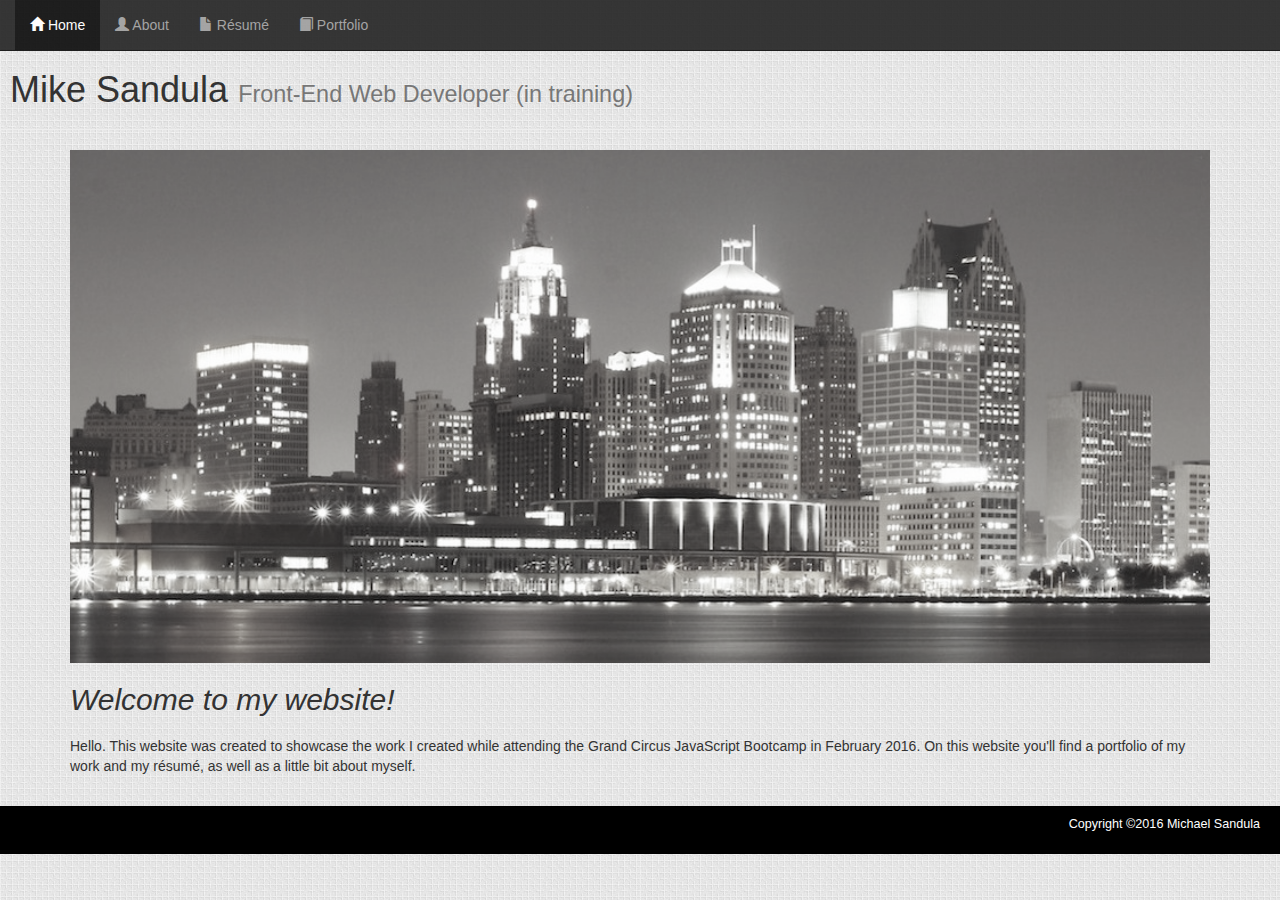
<file: index.html>
<!DOCTYPE html>
<html lang="en">

<!-- head -->
	<head>
		<meta charset="utf-8">

		<!-- if IE use the latest rendering engine -->
		<meta http-equive="X-UA-Compatible" content="IE=edge">

		<!-- set the page to the width of the device and set the zoom level -->
		<meta name="viewport" content="width = device-width, initial-scale=1">

		<!-- latest compiled and minified CSS -->
		<link rel="stylesheet" href="http://maxcdn.bootstrapcdn.com/bootstrap/3.3.6/css/bootstrap.min.css">

		<!-- jQuery library -->
		<script src="https://ajax.googleapis.com/ajax/libs/jquery/1.12.0/jquery.min.js"></script>

		<!-- latest compiled JavaScript -->
		<script src="http://maxcdn.bootstrapcdn.com/bootstrap/3.3.6/js/bootstrap.min.js"></script>

		<!-- CSS file -->
		<link href="style.css" type="text/css" rel="stylesheet" />
		
		<link rel="shortcut icon" href="images/ms-logo.png" type="image/png"/>
		<title>Michael Sandula</title>
	</head>

<!-- body -->
	<body>


	<!-- collapsible navigation bar -->
	<nav class="navbar navbar-inverse navbar-fixed-top">
		<div class="container-fluid">
		<div class="navbar-header">
			<button type="button" class="navbar-toggle" data-toggle="collapse" data-target="#myNavbar">
				<span class="icon-bar"></span>
       			<span class="icon-bar"></span>
				<span class="icon-bar"></span>                        
			</button>
		</div>
		<div class="collapse navbar-collapse" id="myNavbar">
			<ul class="nav navbar-nav">
			    <li class="active"><a href="#"><span class="glyphicon glyphicon-home" aria-hidden="true"></span> Home</a></li>
			    <li><a href="about.html"><span class="glyphicon glyphicon-user" aria-hidden="true"></span> About</a></li> 
			    <li><a href="resume.html"><span class="glyphicon glyphicon-file" aria-hidden="true"></span> Résumé</a></li> 
			    <li><a href="portfolio.html"><span class="glyphicon glyphicon-book" aria-hidden="true"></span> Portfolio</a></li>
			</ul>
		</div>
		</div>
	</nav>

	<!-- page header -->
	<div class="page-header">
		<h1>Mike Sandula <small>Front-End Web Developer (in training)</small></h1>
	</div>

	<!-- INDEX PAGE -->
	<div class="container" id="index">
		<img src="images/detroit.jpg" alt="Drive-by image of downtown Detroit">
		<h2>Welcome to my website!</h2>
		<p>Hello. This website was created to showcase the work I created while attending the Grand Circus JavaScript Bootcamp in February 2016. On this website you'll find a portfolio of my work and my résumé, as well as a little bit about myself.</p>
	</div>

	<!-- footer -->
	<div class="container-fluid" id="footer">
		<p>Copyright &copy;2016 Michael Sandula</p>
	</div>
	</body>
</html>
</file>
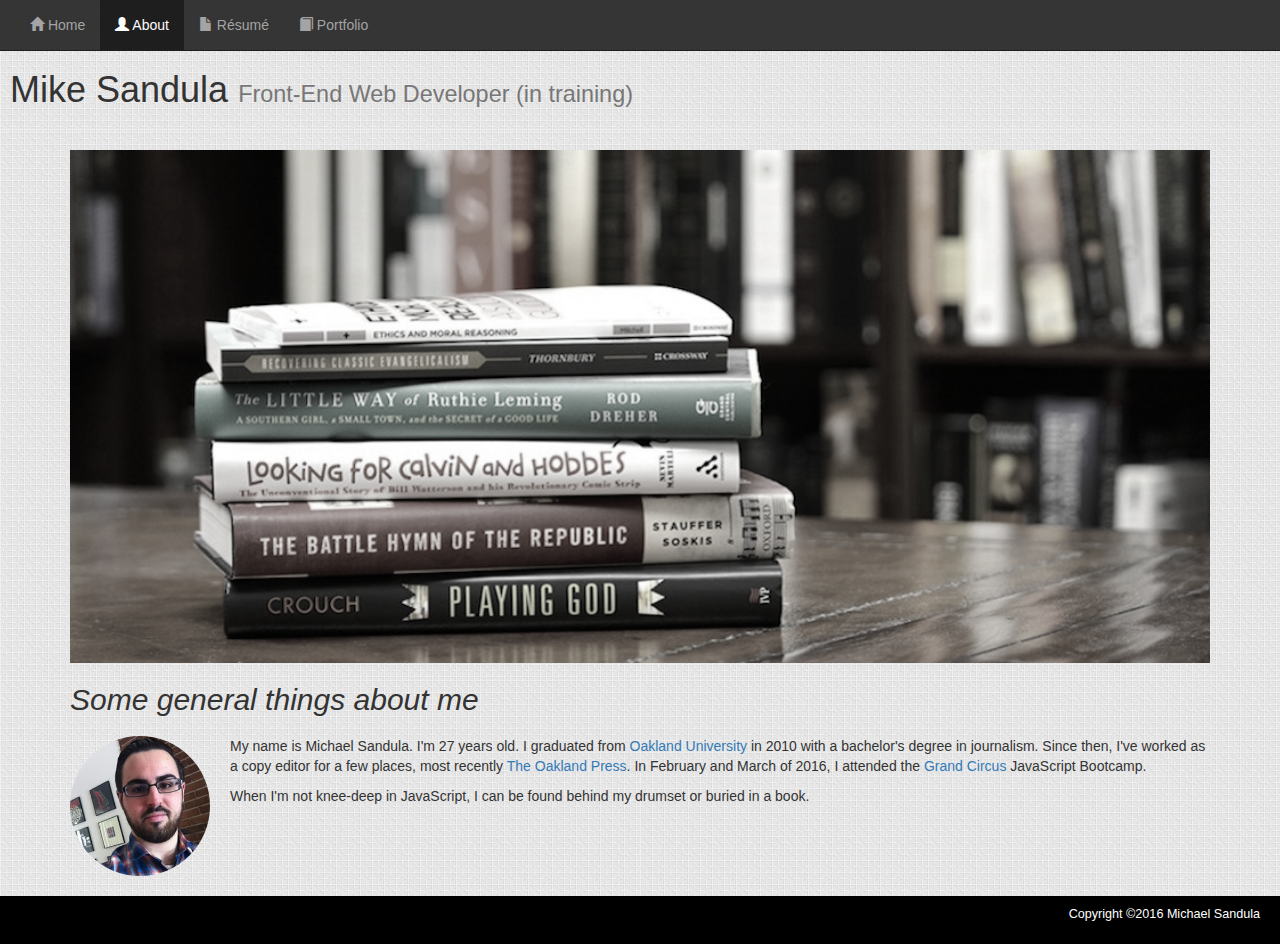
<file: about.html>
<!DOCTYPE html>
<html lang="en">

<!-- head -->
	<head>
		<meta charset="utf-8">

		<!-- if IE use the latest rendering engine -->
		<meta http-equive="X-UA-Compatible" content="IE=edge">

		<!-- set the page to the width of the device and set the zoom level -->
		<meta name="viewport" content="width = device-width, initial-scale=1">

		<!-- latest compiled and minified CSS -->
		<link rel="stylesheet" href="http://maxcdn.bootstrapcdn.com/bootstrap/3.3.6/css/bootstrap.min.css">

		<!-- jQuery library -->
		<script src="https://ajax.googleapis.com/ajax/libs/jquery/1.12.0/jquery.min.js"></script>

		<!-- latest compiled JavaScript -->
		<script src="http://maxcdn.bootstrapcdn.com/bootstrap/3.3.6/js/bootstrap.min.js"></script>

		<!-- CSS file -->
		<link href="style.css" type="text/css" rel="stylesheet" />
		
		<link rel="shortcut icon" href="images/ms-logo.png" type="image/png"/>
		<title>Michael Sandula</title>
	</head>

<!-- body -->
	<body>

	<!-- collapsible navigation bar -->
	<nav class="navbar navbar-inverse navbar-fixed-top">
		<div class="container-fluid">
		<div class="navbar-header">
			<button type="button" class="navbar-toggle" data-toggle="collapse" data-target="#myNavbar">
				<span class="icon-bar"></span>
       			<span class="icon-bar"></span>
				<span class="icon-bar"></span>                        
			</button>
		</div>
		<div class="collapse navbar-collapse" id="myNavbar">
			<ul class="nav navbar-nav">
			    <li><a href="index.html"><span class="glyphicon glyphicon-home" aria-hidden="true"></span> Home</a></li>
			    <li class="active"><a href="#"><span class="glyphicon glyphicon-user" aria-hidden="true"></span> About</a></li> 
			    <li><a href="resume.html"><span class="glyphicon glyphicon-file" aria-hidden="true"></span> Résumé</a></li> 
			    <li><a href="portfolio.html"><span class="glyphicon glyphicon-book" aria-hidden="true"></span> Portfolio</a></li>
			</ul>
		</div>
		</div>
	</nav>

	<!-- page header -->
	<div class="page-header">
		<h1>Mike Sandula <small>Front-End Web Developer (in training)</small></h1>
	</div>

	<!-- ABOUT PAGE -->
	<div class="container" id="about">
		<img src="images/books.jpg" alt="Bookshelf full of books" id="books">
		<h2>Some general things about me</h2>
		<img src="images/ms-selfie.jpg" id="selfie">
		<p>My name is Michael Sandula. I'm 27 years old. I graduated from <a href="http://www.oakland.edu">Oakland University</a> in 2010 with a bachelor's degree in journalism. Since then, I've worked as a copy editor for a few places, most recently <a href="http://www.theoaklandpress.com">The Oakland Press</a>. In February and March of 2016, I attended the <a href="htttp://www.grandcircus.co">Grand Circus</a> JavaScript Bootcamp.</p>
		<p>When I'm not knee-deep in JavaScript, I can be found behind my drumset or buried in a book.</p>
	</div>

	<!-- footer -->
	<div class="container-fluid" id="footer">
		<p>Copyright &copy;2016 Michael Sandula</p>
	</div>
	</body>
</html>
</file>
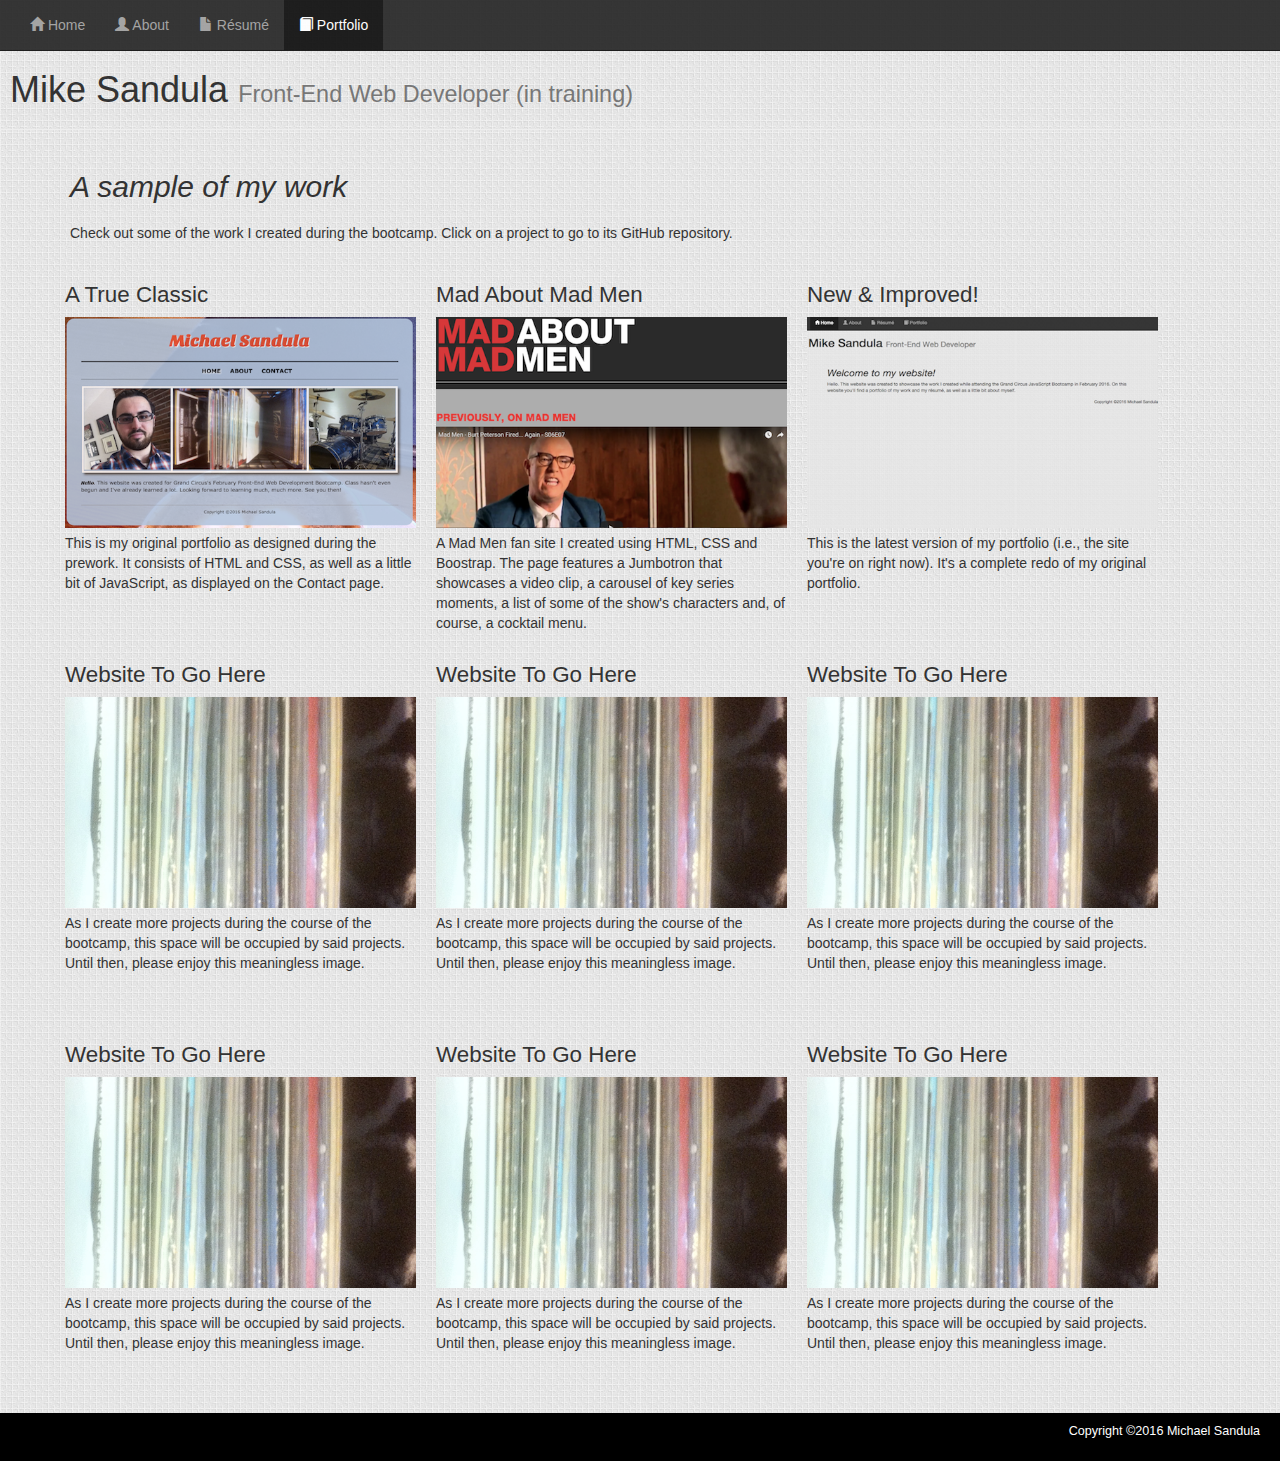
<file: portfolio.html>
<!DOCTYPE html>
<html lang="en">

<!-- head -->
	<head>
		<meta charset="utf-8">

		<!-- if IE use the latest rendering engine -->
		<meta http-equive="X-UA-Compatible" content="IE=edge">

		<!-- set the page to the width of the device and set the zoom level -->
		<meta name="viewport" content="width = device-width, initial-scale=1">

		<!-- latest compiled and minified CSS -->
		<link rel="stylesheet" href="http://maxcdn.bootstrapcdn.com/bootstrap/3.3.6/css/bootstrap.min.css">

		<!-- jQuery library -->
		<script src="https://ajax.googleapis.com/ajax/libs/jquery/1.12.0/jquery.min.js"></script>

		<!-- latest compiled JavaScript -->
		<script src="http://maxcdn.bootstrapcdn.com/bootstrap/3.3.6/js/bootstrap.min.js"></script>

		<!-- CSS file -->
		<link href="style.css" type="text/css" rel="stylesheet" />
		
		<link rel="shortcut icon" href="images/ms-logo.png" type="image/png"/>
		<title>Michael Sandula</title>
	</head>

<!-- body -->
	<body>


	<!-- collapsible navigation bar -->
	<nav class="navbar navbar-inverse navbar-fixed-top">
		<div class="container-fluid">
		<div class="navbar-header">
			<button type="button" class="navbar-toggle" data-toggle="collapse" data-target="#myNavbar">
				<span class="icon-bar"></span>
       			<span class="icon-bar"></span>
				<span class="icon-bar"></span>                        
			</button>
		</div>
		<div class="collapse navbar-collapse" id="myNavbar">
			<ul class="nav navbar-nav">
			    <li><a href="index.html"><span class="glyphicon glyphicon-home" aria-hidden="true"></span> Home</a></li>
			    <li><a href="about.html"><span class="glyphicon glyphicon-user" aria-hidden="true"></span> About</a></li> 
			    <li><a href="resume.html"><span class="glyphicon glyphicon-file" aria-hidden="true"></span> Résumé</a></li> 
			    <li class="active"><a href="#"><span class="glyphicon glyphicon-book" aria-hidden="true"></span> Portfolio</a></li>
			</ul>
		</div>
		</div>
	</nav>

	<!-- page header -->
	<div class="page-header">
		<h1>Mike Sandula <small>Front-End Web Developer (in training)</small></h1>
	</div>

	<!-- PORTFOLIO PAGE -->
	<div class="container" id="portfolio">
		<h2>A sample of my work</h2>
		<p>Check out some of the work I created during the bootcamp. Click on a project to go to its GitHub repository.</p>
		<div class="row">
			<a href="#">
			<div>
				<h3>A True Classic</h3>
				<img class="screenshot" src="images/old-portfolio.jpg" alt="Old portfolio">
				<p class="portDescrip">This is my original portfolio as designed during the prework. It consists of HTML and CSS, as well as a little bit of JavaScript, as displayed on the Contact page.</p>
			</div>
			</a>
			<a href="#">
			<div>
				<h3>Mad About Mad Men</h3>
				<img class="screenshot" src="images/madmen.jpg" alt="Mad About Mad Men">
				<p class="portDescrip">A Mad Men fan site I created using HTML, CSS and Boostrap. The page features a Jumbotron that showcases a video clip, a carousel of key series moments, a list of some of the show's characters and, of course, a cocktail menu.</p>
			</div>
			</a>
			<a href="https://github.com/msandula12/labOne">
			<div>
				<h3>New &amp; Improved!</h3>
				<img class="screenshot" src="images/new-portfolio.jpg" alt="New portfolio">
				<p class="portDescrip">This is the latest version of my portfolio (i.e., the site you're on right now). It's a complete redo of my original portfolio.</p>
			</div>
			</a>
			<a href="#">
			<div>
				<h3>Website To Go Here</h3>
				<img class="screenshot" src="images/nothing.jpg" alt="">
				<p class="portDescrip">As I create more projects during the course of the bootcamp, this space will be occupied by said projects. Until then, please enjoy this meaningless image.</p>
			</div>
			</a>
			<a href="#">
			<div>
				<h3>Website To Go Here</h3>
				<img class="screenshot" src="images/nothing.jpg" alt="">
				<p class="portDescrip">As I create more projects during the course of the bootcamp, this space will be occupied by said projects. Until then, please enjoy this meaningless image.</p>
			</div>
			</a>
			<a href="#">
			<div>
				<h3>Website To Go Here</h3>
				<img class="screenshot" src="images/nothing.jpg" alt="">
				<p class="portDescrip">As I create more projects during the course of the bootcamp, this space will be occupied by said projects. Until then, please enjoy this meaningless image.</p>
			</div>
			</a>
			<a href="#">
			<div>
				<h3>Website To Go Here</h3>
				<img class="screenshot" src="images/nothing.jpg" alt="">
				<p class="portDescrip">As I create more projects during the course of the bootcamp, this space will be occupied by said projects. Until then, please enjoy this meaningless image.</p>
			</div>
			</a>
			<a href="#">
			<div>
				<h3>Website To Go Here</h3>
				<img class="screenshot" src="images/nothing.jpg" alt="">
				<p class="portDescrip">As I create more projects during the course of the bootcamp, this space will be occupied by said projects. Until then, please enjoy this meaningless image.</p>
			</div>
			</a>
			<a href="#">
			<div>
				<h3>Website To Go Here</h3>
				<img class="screenshot" src="images/nothing.jpg" alt="">
				<p class="portDescrip">As I create more projects during the course of the bootcamp, this space will be occupied by said projects. Until then, please enjoy this meaningless image.</p>
			</div>
			</a>
		</div>
	</div>

	<!-- footer -->
	<div class="container-fluid" id="footer">
		<p>Copyright &copy;2016 Michael Sandula</p>
	</div>
	</body>
</html>
</file>
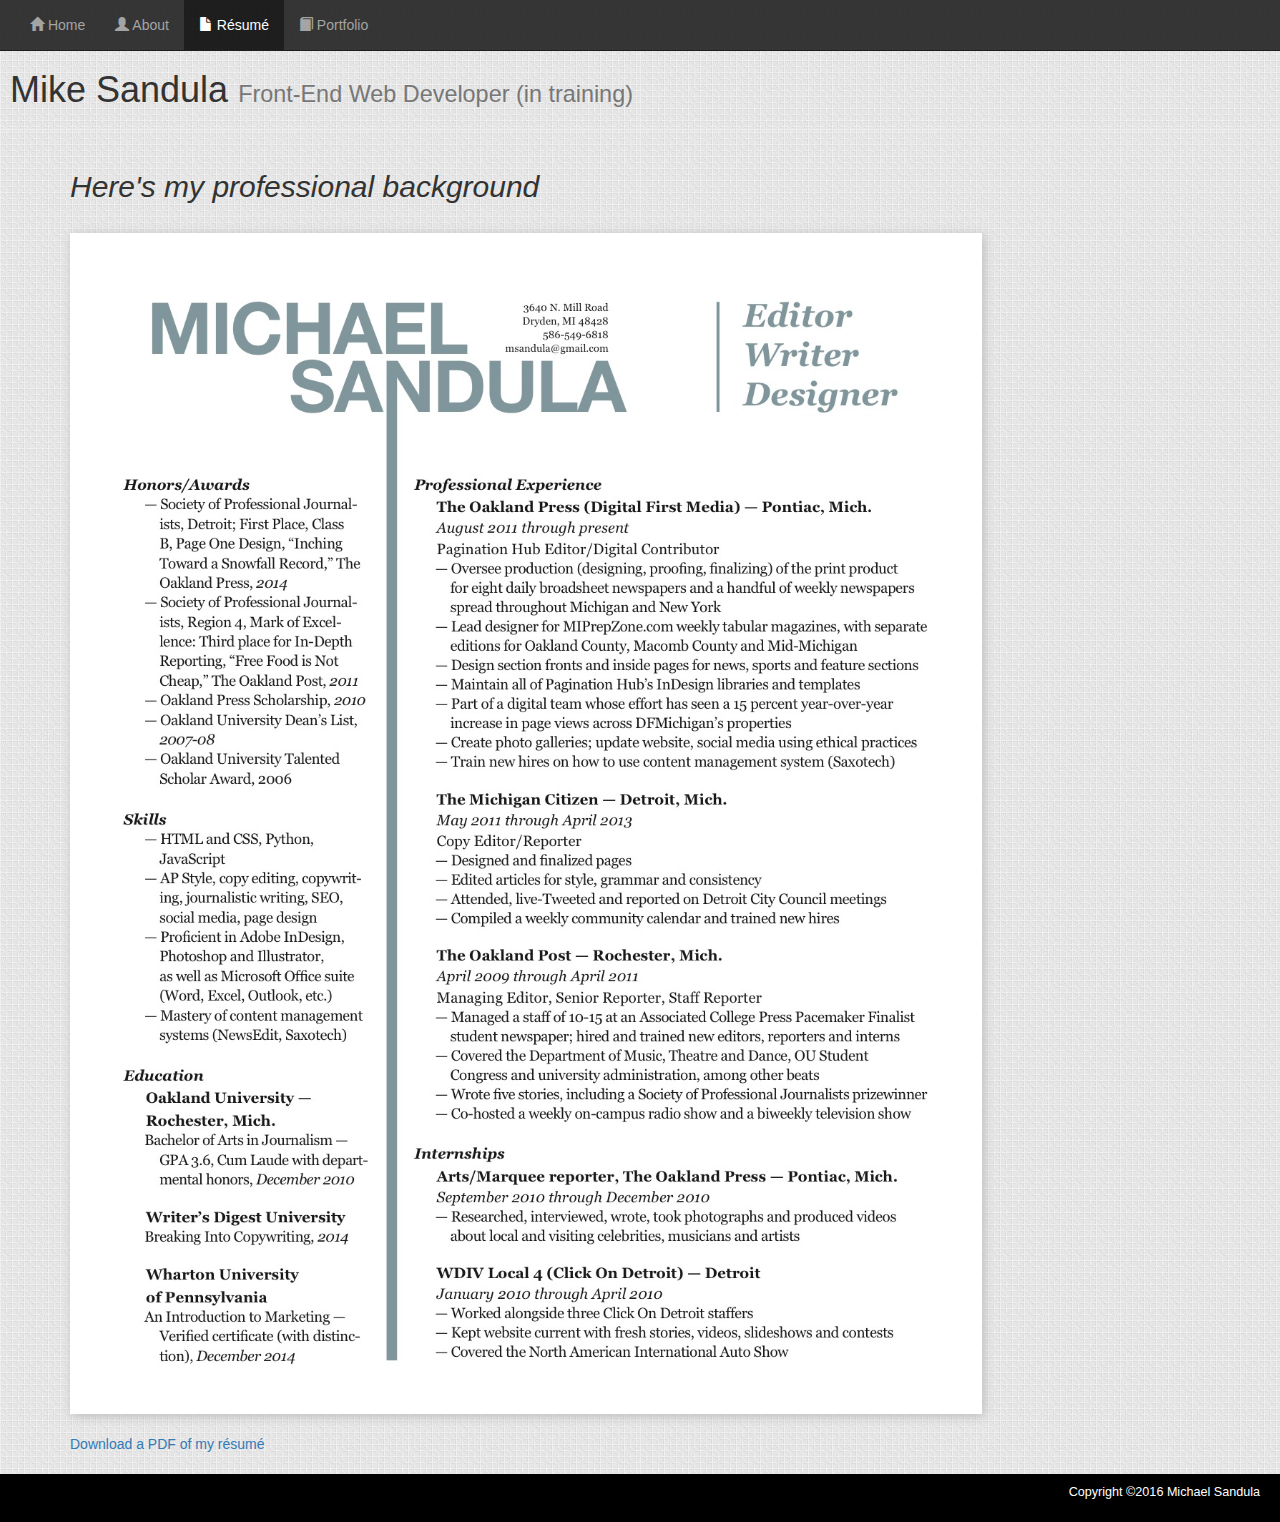
<file: resume.html>
<!DOCTYPE html>
<html lang="en">

<!-- head -->
	<head>
		<meta charset="utf-8">

		<!-- if IE use the latest rendering engine -->
		<meta http-equive="X-UA-Compatible" content="IE=edge">

		<!-- set the page to the width of the device and set the zoom level -->
		<meta name="viewport" content="width = device-width, initial-scale=1">

		<!-- latest compiled and minified CSS -->
		<link rel="stylesheet" href="http://maxcdn.bootstrapcdn.com/bootstrap/3.3.6/css/bootstrap.min.css">

		<!-- jQuery library -->
		<script src="https://ajax.googleapis.com/ajax/libs/jquery/1.12.0/jquery.min.js"></script>

		<!-- latest compiled JavaScript -->
		<script src="http://maxcdn.bootstrapcdn.com/bootstrap/3.3.6/js/bootstrap.min.js"></script>

		<!-- CSS file -->
		<link href="style.css" type="text/css" rel="stylesheet" />
		
		<link rel="shortcut icon" href="images/ms-logo.png" type="image/png"/>
		<title>Michael Sandula</title>
	</head>

<!-- body -->
	<body>


	<!-- collapsible navigation bar -->
	<nav class="navbar navbar-inverse navbar-fixed-top">
		<div class="container-fluid">
		<div class="navbar-header">
			<button type="button" class="navbar-toggle" data-toggle="collapse" data-target="#myNavbar">
				<span class="icon-bar"></span>
       			<span class="icon-bar"></span>
				<span class="icon-bar"></span>                        
			</button>
		</div>
		<div class="collapse navbar-collapse" id="myNavbar">
			<ul class="nav navbar-nav">
			    <li><a href="index.html"><span class="glyphicon glyphicon-home" aria-hidden="true"></span> Home</a></li>
			    <li><a href="about.html"><span class="glyphicon glyphicon-user" aria-hidden="true"></span> About</a></li> 
			    <li class="active"><a href="#"><span class="glyphicon glyphicon-file" aria-hidden="true"></span> Résumé</a></li> 
			    <li><a href="portfolio.html"><span class="glyphicon glyphicon-book" aria-hidden="true"></span> Portfolio</a></li>
			</ul>
		</div>
		</div>
	</nav>

	<!-- page header -->
	<div class="page-header">
		<h1>Mike Sandula <small>Front-End Web Developer (in training)</small></h1>
	</div>

	<!-- RÉSUMÉ PAGE -->
	<div class="container" id="resume">
		<h2>Here's my professional background</h2>
		<img src="images/resume.jpg" alt="Mike Sandula résumé">
		<a href="images/resume.pdf" download="resume.pdf">Download a PDF of my résumé</a>
	</div>

	<!-- footer -->
	<div class="container-fluid" id="footer">
		<p>Copyright &copy;2016 Michael Sandula</p>
	</div>
	</body>
</html>
</file>
<file: style.css>
/* general */
body {
	background-image: url("images/bkgd.jpg");
}
h2 {
	font-style: italic;
	margin-bottom: 20px;
}

/* page header */
.page-header {
	margin-top: 70px;
	padding-left: 10px;
}

/* navigation bar */
.navbar {
	opacity: 0.9;
}

/* index page */
#index img {
	width: 100%;
	-webkit-filter: grayscale(90%); 
}

/* about page */
#books {
	width: 100%;
	-webkit-filter: grayscale(90%); 
}
#selfie {
	float: left;
	width: 140px;
	margin-right: 20px;
	border-radius: 100%;
}


/* résumé page */
#resume img {
	width: 80%;
	margin: 10px auto;
	box-shadow: 2px 2px 10px #bdbdbd;
}
#resume a {
	display: block;
	margin-top: 10px;
}

/* portfolio page */
.row h3 {
	font-size: 1.6em;
}
#portfolio img {
	width: 100%;
}
.portDescrip {
	margin-top: 5px;
}
.row div {
	width: 30%;
	height: 360px;
	margin: 10px;
	display: inline-block;
	float: left;
}
#portfolio a { 
	text-decoration: none;
	color: #333;
}
#portfolio a:hover { 
	text-shadow: 2px 2px 3px #bdbdbd;
}

/* footer */
#footer {
	position: relative;
 	padding: 10px 20px 10px 10px;
 	margin-top: 20px;
 	font-size: 90%;
 	color: #fff;
 	text-align: right;
 	background-color: black;
 }
</file>
